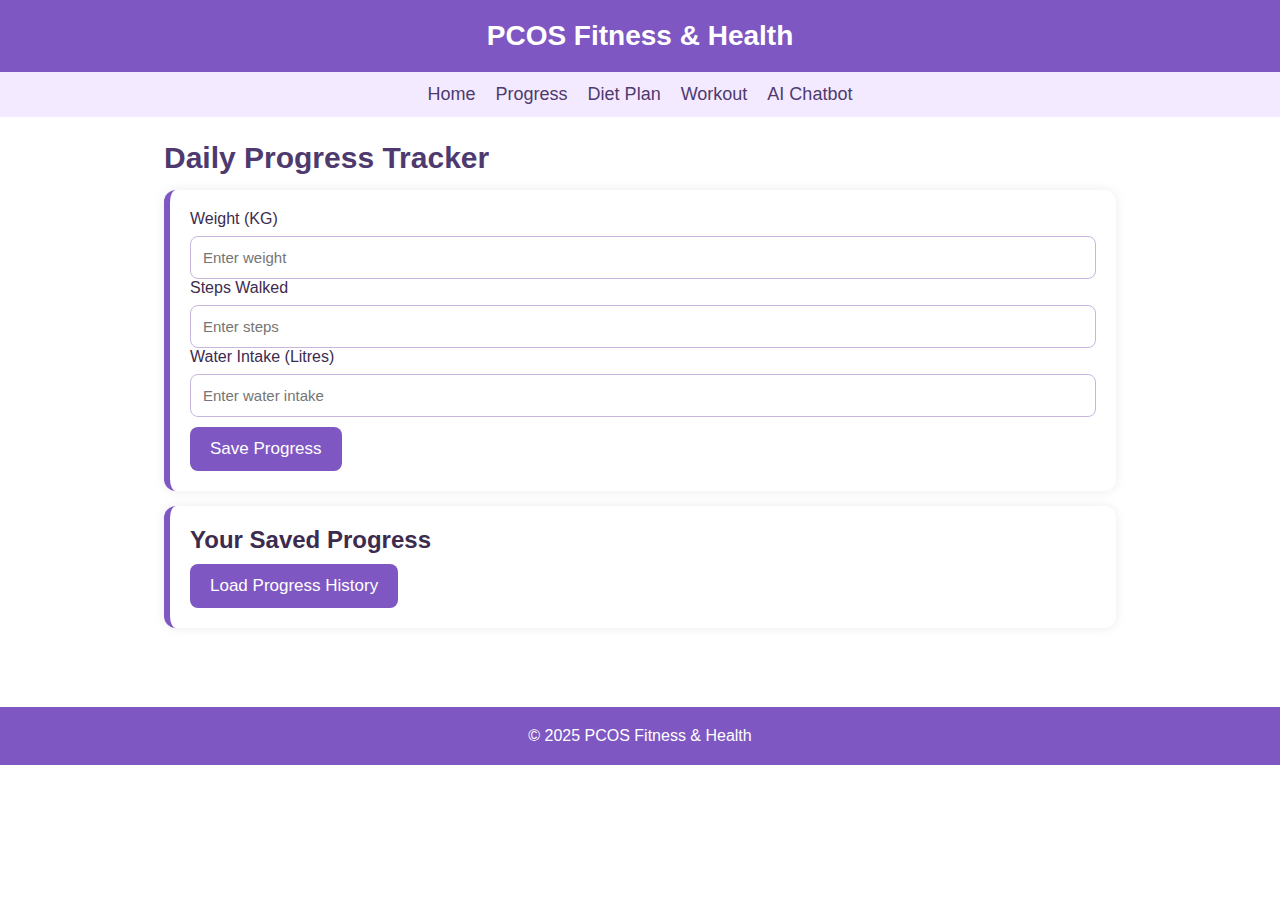
<file: progress.html>
<!DOCTYPE html>
<html lang="en">
<head>
  <meta charset="UTF-8" />
  <meta name="viewport" content="width=device-width, initial-scale=1.0" />
  <title>Progress Tracker - PCOS Fitness</title>
  <link rel="stylesheet" href="style.css" />
  <script src="app.js" defer></script>
</head>
<body>

<header>PCOS Fitness & Health</header>

<nav>
  <a href="index.html">Home</a>
  <a href="progress.html">Progress</a>
  <a href="diet.html">Diet Plan</a>
  <a href="workout.html">Workout</a>
  <a href="chatbot.html">AI Chatbot</a>
</nav>

<div class="container">
  <h1>Daily Progress Tracker</h1>

  <div class="card">
    <label>Weight (KG)</label>
    <input type="number" id="weight" placeholder="Enter weight" />

    <label>Steps Walked</label>
    <input type="number" id="steps" placeholder="Enter steps" />

    <label>Water Intake (Litres)</label>
    <input type="number" id="water" placeholder="Enter water intake" />

    <button onclick="saveProgress()">Save Progress</button>
  </div>

  <div class="card">
    <h2>Your Saved Progress</h2>
    <div id="history"></div>
    <button onclick="loadHistory()">Load Progress History</button>
  </div>
</div>

<script>
  function loadHistory() {
    let records = JSON.parse(localStorage.getItem("pcosProgress")) || [];
    let box = document.getElementById("history");
    box.innerHTML = "";
    records.forEach(r => {
      box.innerHTML += `
        <p>
          📅 ${r.date} — Weight: ${r.weight}kg | Steps: ${r.steps} | Water: ${r.water}L
        </p>
      `;
    });
  }
</script>

<div class="footer">© 2025 PCOS Fitness & Health</div>

</body>
</html>
</file>
<file: style.css>
* {
  margin: 0;
  padding: 0;
  box-sizing: border-box;
  font-family: 'Poppins', sans-serif;
}

body {
  background: #ffffff;
  color: #3d2b4f;
}

header {
  background: #7e57c2;
  padding: 20px;
  text-align: center;
  color: white;
  font-size: 28px;
  font-weight: 600;
}

nav {
  display: flex;
  justify-content: center;
  gap: 20px;
  background: #f4eaff;
  padding: 12px;
}

nav a {
  text-decoration: none;
  font-size: 18px;
  color: #4e3a6f;
  transition: 0.3s;
  font-weight: 500;
}

nav a:hover {
  color: #7e57c2;
}

.container {
  max-width: 1000px;
  padding: 24px;
  margin: auto;
}

h1 {
  margin-bottom: 10px;
  font-size: 30px;
  color: #4e3a6f;
}

.card {
  background: white;
  border-radius: 12px;
  padding: 20px;
  margin: 15px 0;
  box-shadow: 0 0 12px rgba(0,0,0,0.08);
  border-left: 6px solid #7e57c2;
}

button {
  background: #7e57c2;
  color: white;
  border: none;
  padding: 12px 20px;
  border-radius: 8px;
  cursor: pointer;
  margin-top: 10px;
  font-size: 17px;
  transition: 0.3s;
}

button:hover {
  background: #603d9c;
}

input, select {
  width: 100%;
  padding: 12px;
  border-radius: 8px;
  border: 1px solid #c7b7df;
  margin-top: 8px;
  font-size: 15px;
}

.ai-box {
  background: #f4eaff;
  padding: 20px;
  border-radius: 12px;
  margin-top: 15px;
  border: 1px solid #d8c8f5;
}

.footer {
  text-align: center;
  padding: 20px;
  background: #7e57c2;
  color: white;
  margin-top: 40px;
  font-size: 16px;
}
</file>
